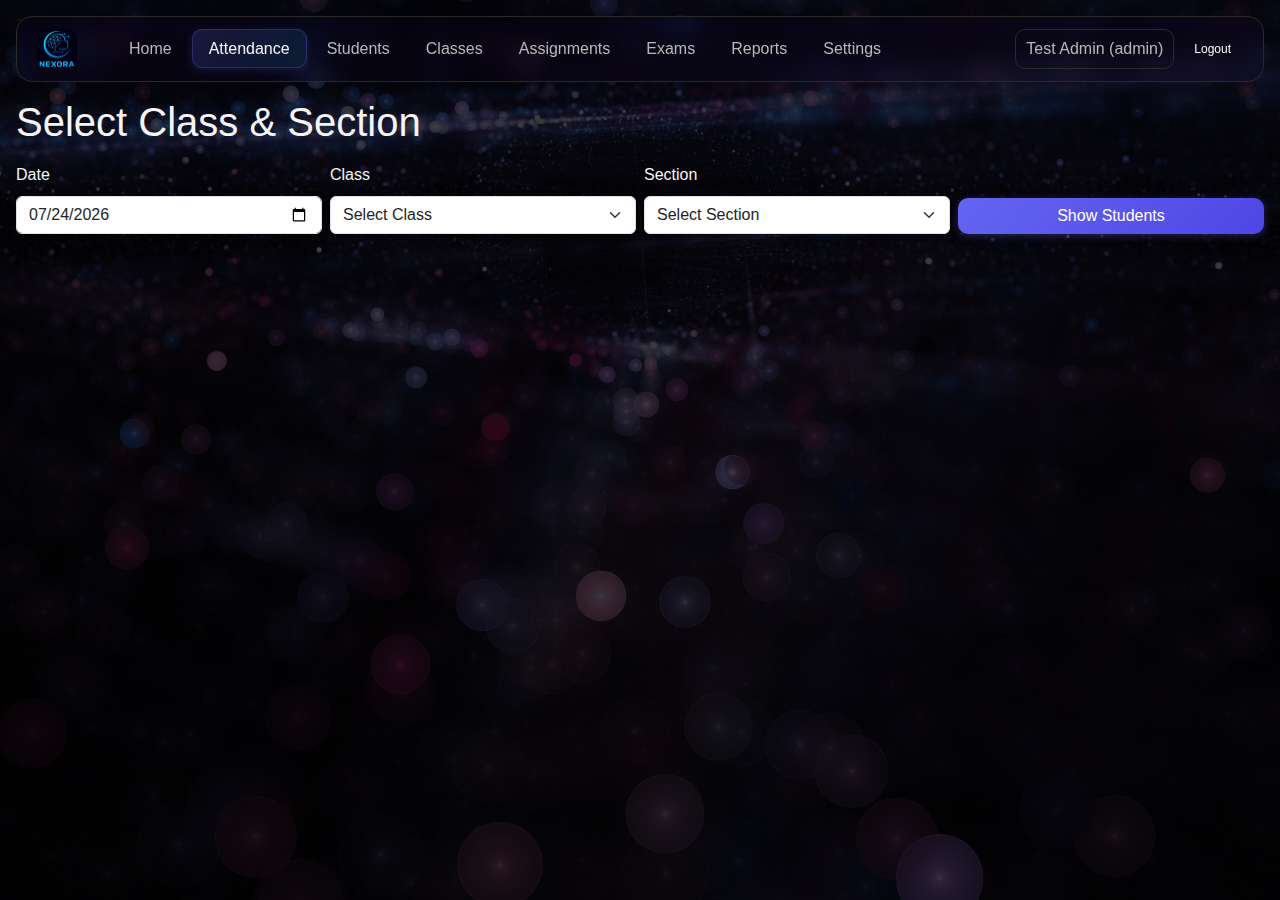
<file: attendance.html>
<!DOCTYPE html>
<html lang="en">
    <head>
        <meta charset="UTF-8">
        <meta name="viewport" content="width=device-width, initial-scale=1.0">
        <title>Attendance</title>
        <link href="https://cdn.jsdelivr.net/npm/bootstrap@5.3.3/dist/css/bootstrap.min.css" rel="stylesheet">
        <link rel="stylesheet" href="style.css">
    </head>
    <body data-page="attendance">
        <div class="banner container">
            <div class="navbar">
                <img src="logo.jpg" class="logo" alt="School Logo">
                <ul class="nav">
                    <li><a href="index.html">Home</a></li>
                    <li><a class="active" href="attendance.html">Attendance</a></li>
                    <li><a href="students.html">Students</a></li>
                    <li><a href="classes.html">Classes</a></li>
                    <li><a href="assignments.html">Assignments</a></li>
                    <li><a href="exams.html">Exams</a></li>
                    <li><a href="reports.html">Reports</a></li>
                    <li><a href="settings.html">Settings</a></li>
                </ul>
                <button id="toggleTheme" class="btn btn-sm btn-outline-light ms-auto">Dark</button>
            </div>

            <div class="content mt-3">
                <h1>Select Class & Section</h1>
                <form id="attendanceSelectForm" class="row g-2 mt-1">
                    <div class="col-12 col-md-3">
                        <label class="form-label">Date</label>
                        <input id="attendanceDate" type="date" class="form-control" value="" required>
                    </div>
                    <div class="col-12 col-md-3">
                        <label class="form-label">Class</label>
                        <select id="attendanceClass" class="form-select" required>
                            <option value="">Select Class</option>
                        </select>
                    </div>
                    <div class="col-12 col-md-3">
                        <label class="form-label">Section</label>
                        <select id="attendanceSection" class="form-select" required>
                            <option value="">Select Section</option>
                        </select>
                    </div>
                    <div class="col-12 col-md-3 d-flex align-items-end">
                        <button type="submit" class="btn btn-primary w-100">Show Students</button>
                    </div>
                </form>
                <div class="table-card mt-4 d-none" id="studentsTableCard">
                    <h5 class="mb-3">Students in Selected Class & Section</h5>
                    <table class="table table-bordered">
                        <thead>
                            <tr>
                                <th>#</th>
                                <th>ID</th>
                                <th>Name</th>
                                <th>Status</th>
                            </tr>
                        </thead>
                        <tbody id="attendanceTableBody">
                            <!-- Students will be loaded here -->
                        </tbody>
                    </table>
                </div>
            </div>
        </div>
        <script>
        
        // Utility: load unique classes and sections from students in localStorage
        function populateClassSectionSelectors() {
            const students = JSON.parse(localStorage.getItem('students') || '[]');
            const classSet = new Set(students.map(s => s.className));
            const attendanceClass = document.getElementById('attendanceClass');
            attendanceClass.innerHTML = '<option value="">Select Class</option>';
            classSet.forEach(cls => {
                if(cls) attendanceClass.innerHTML += `<option value="${cls}">${cls}</option>`;
            });

            attendanceClass.addEventListener('change', function() {
                const selectedClass = this.value;
                const sectionSet = new Set(students.filter(s => s.className === selectedClass).map(s => s.section));
                const attendanceSection = document.getElementById('attendanceSection');
                attendanceSection.innerHTML = '<option value="">Select Section</option>';
                sectionSet.forEach(sec => {
                    if(sec) attendanceSection.innerHTML += `<option value="${sec}">${sec}</option>`;
                });
            });
        }

        // On form submit, display students table for selected class/section
        document.addEventListener('DOMContentLoaded', function() {
            populateClassSectionSelectors();
            // Default date to today
            const dateInput = document.getElementById('attendanceDate');
            if(dateInput && !dateInput.value) dateInput.value = new Date().toISOString().split('T')[0];

            document.getElementById('attendanceSelectForm').addEventListener('submit', function(e) {
                e.preventDefault();
                const cls = document.getElementById('attendanceClass').value;
                const sec = document.getElementById('attendanceSection').value;
                const tbody = document.getElementById('attendanceTableBody');
                const tableCard = document.getElementById('studentsTableCard');
                if(!cls || !sec) { alert('Please select class and section.'); return; }
                const students = JSON.parse(localStorage.getItem('students') || '[]');
                const filtered = students.filter(s => s.className === cls && s.section === sec);
                if(filtered.length === 0){
                    tbody.innerHTML = '<tr><td colspan="4" class="text-center text-muted">No students found for this class/section</td></tr>';
                } else {
                    tbody.innerHTML = filtered.map((s, idx) => 
                        `<tr>
                            <td>${idx+1}</td>
                            <td>${s.id || ''}</td>
                            <td>${s.name}</td>
                            <td>
                                <select class="form-select form-select-sm attendance-status">
                                    <option value="Present">Present</option>
                                    <option value="Absent">Absent</option>
                                    <option value="Late">Late</option>
                                    <option value="Excused">Excused</option>
                                </select>
                            </td>
                        </tr>`
                    ).join('');
                }
                tableCard.classList.remove('d-none');
            });
        });

        function loadStudents() {
    const stored = localStorage.getItem('students');
    if (stored) {
        try {
            return JSON.parse(stored);
        } catch (e) {
            return [];
        }
    }
    return [];
}

// --- Populate Class and Section selects based on saved students ---
function populateClassAndSectionSelects() {
    const students = loadStudents();

    // Get all unique classes
    const classes = Array.from(new Set(students.map(s => s.class))).filter(Boolean).sort();
    // Get all unique sections
    const sections = Array.from(new Set(students.map(s => s.section))).filter(Boolean).sort();

    // Populate class select
    const classSelect = document.getElementById('attendanceClass');
    classSelect.innerHTML = '<option value="">Select Class</option>';
    classes.forEach(cls => {
        const option = document.createElement('option');
        option.value = cls;
        option.textContent = cls;
        classSelect.appendChild(option);
    });

    // Populate section select
    const sectionSelect = document.getElementById('attendanceSection');
    sectionSelect.innerHTML = '<option value="">Select Section</option>';
    sections.forEach(sec => {
        const option = document.createElement('option');
        option.value = sec;
        option.textContent = sec;
        sectionSelect.appendChild(option);
    });
}

// Run on page load
document.addEventListener('DOMContentLoaded', function() {
    populateClassAndSectionSelects();
});
        </script>
        <script src="scripts.js"></script>
        
    </body>
</html>
</file>
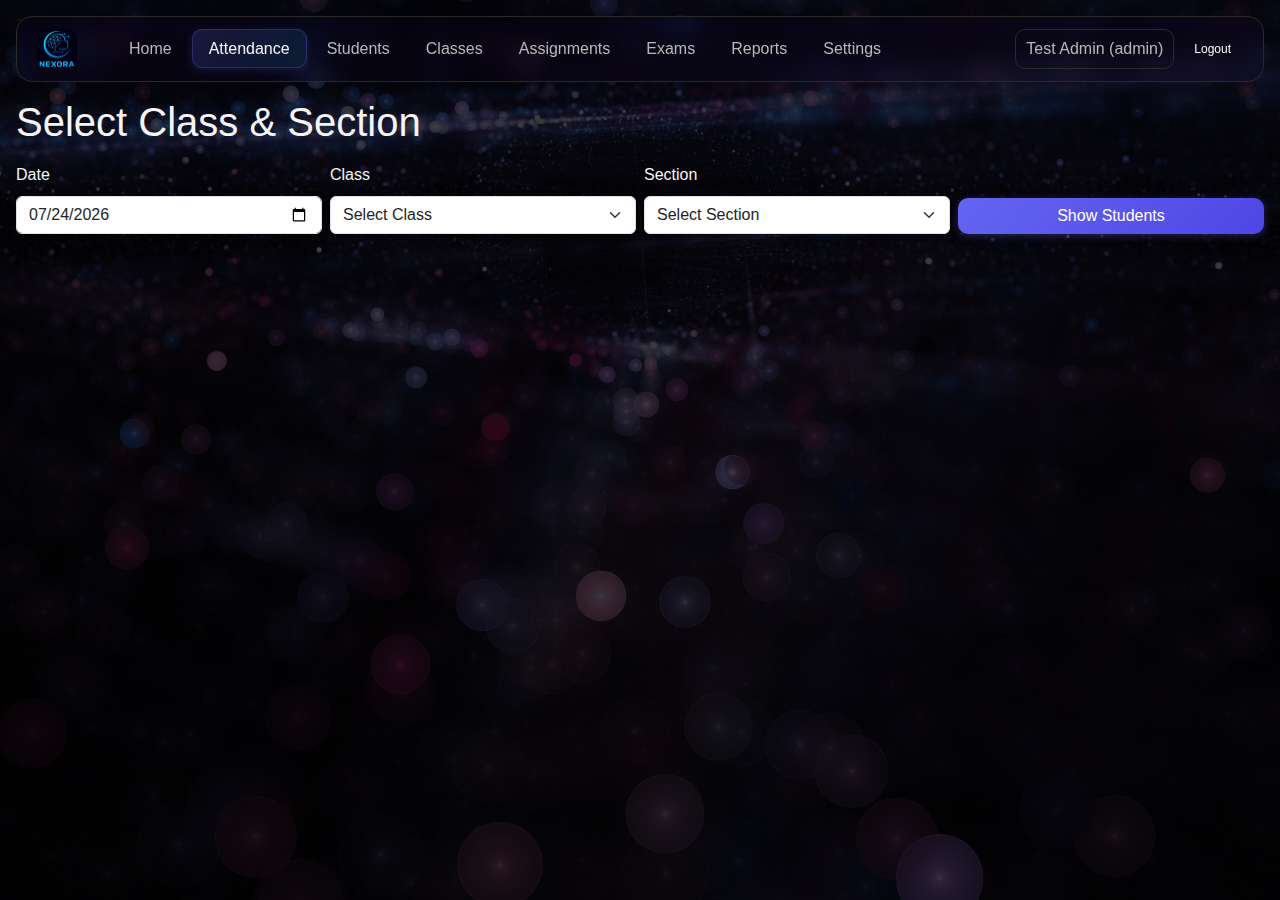
<file: mark-attendance.html>
<!DOCTYPE html>
<html lang="en">
<head>
  <meta charset="UTF-8">
  <meta name="viewport" content="width=device-width, initial-scale=1.0">
  <title>Mark Attendance</title>
  <link href="https://cdn.jsdelivr.net/npm/bootstrap@5.3.3/dist/css/bootstrap.min.css" rel="stylesheet">
  <link rel="stylesheet" href="style.css">
</head>
<body data-page="mark-attendance">
  <div class="banner container">
    <div class="navbar">
        <img src="logo.jpg" class="logo" alt="School Logo">
        <ul class="nav">
          <li><a href="index.html">Home</a></li>
          <li><a href="attendance.html">Attendance</a></li>
          <li><a href="students.html">Students</a></li>
          <li><a href="classes.html">Classes</a></li>
          <li><a href="assignments.html">Assignments</a></li>
          <li><a href="exams.html">Exams</a></li>
          <li><a href="reports.html">Reports</a></li>
          <li><a href="settings.html">Settings</a></li>
        </ul>
      </div><br>
    <h2 id="attendanceHeading">Mark Attendance</h2>
    <div class="table-card mt-3">
      <div class="d-flex justify-content-between align-items-center mb-3">
        <h5 class="mb-0">Attendance List</h5>
        <div class="attendance-actions">
          <button class="btn btn-sm btn-success" onclick="markAllPresent()">Mark All Present</button>
          <button class="btn btn-sm btn-danger" onclick="markAllAbsent()">Mark All Absent</button>
          <button class="btn btn-sm btn-primary" onclick="saveAttendance()">Save Attendance</button>
        </div>
      </div>
      <table class="table table-bordered">
        <thead>
          <tr>
            <th>#</th>
            <th>Student</th>
            <th>Status</th>
          </tr>
        </thead>
        <tbody id="attendanceTableBody">
          <!-- Students will be loaded dynamically -->
        </tbody>
      </table>
    </div>
  </div>

  <script>
    // Load students from localStorage and populate table
    function loadStudents() {
      const students = JSON.parse(localStorage.getItem('students')) || [];
      const tbody = document.getElementById('attendanceTableBody');
      tbody.innerHTML = '';
      students.forEach((student, idx) => {
        const tr = document.createElement('tr');
        tr.innerHTML = `
          <td>${idx + 1}</td>
          <td>${student}</td>
          <td>
            <select class="form-select form-select-sm attendance-status">
              <option value="Present">Present</option>
              <option value="Absent">Absent</option>
            </select>
          </td>
        `;
        tbody.appendChild(tr);
      });
    }

    // Dummy implementations for attendance actions
    function markAllPresent() {
      document.querySelectorAll('.attendance-status').forEach(sel => sel.value = 'Present');
    }
    function markAllAbsent() {
      document.querySelectorAll('.attendance-status').forEach(sel => sel.value = 'Absent');
    }
    function saveAttendance() {
      const students = JSON.parse(localStorage.getItem('students')) || [];
      const statuses = Array.from(document.querySelectorAll('.attendance-status')).map(sel => sel.value);
      const attendance = students.map((student, idx) => ({
        name: student,
        status: statuses[idx]
      }));
      localStorage.setItem('attendance', JSON.stringify(attendance));
      alert('Attendance saved!');
    }

    document.addEventListener('DOMContentLoaded', loadStudents);
  </script>
  <script src="scripts.js"></script>
</body>
</html>
</file>
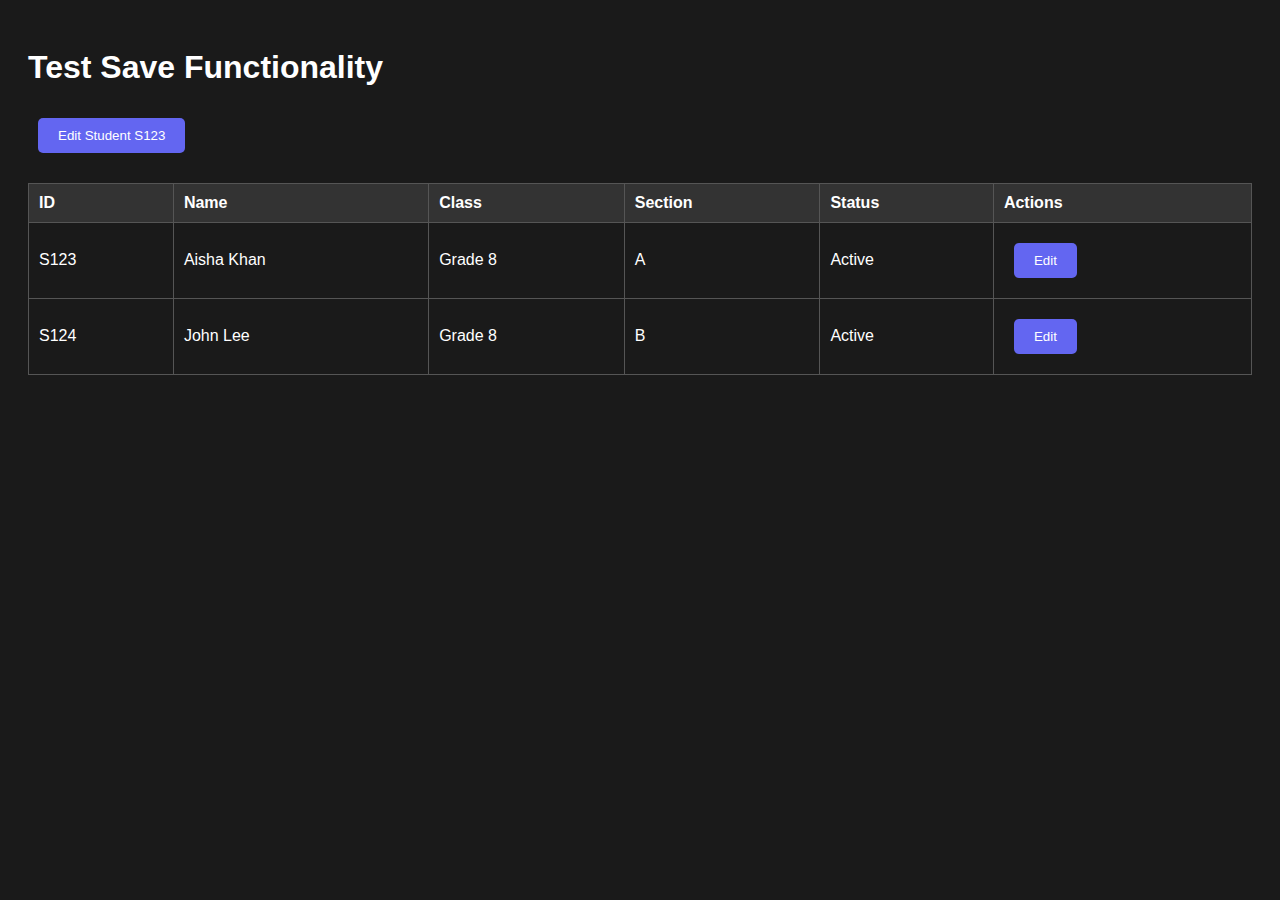
<file: test-save.html>
<!DOCTYPE html>
<html lang="en">
<head>
    <meta charset="UTF-8">
    <meta name="viewport" content="width=device-width, initial-scale=1.0">
    <title>Test Save Functionality</title>
    <style>
        body { font-family: Arial, sans-serif; padding: 20px; background: #1a1a1a; color: white; }
        .btn { padding: 10px 20px; margin: 10px; background: #6366f1; color: white; border: none; border-radius: 5px; cursor: pointer; }
        .btn:hover { background: #4f46e5; }
        .btn-secondary { background: #6c757d; }
        .btn-secondary:hover { background: #545b62; }
        .modal { display: none; position: fixed; z-index: 1000; left: 0; top: 0; width: 100%; height: 100%; background-color: rgba(0, 0, 0, 0.5); }
        .modal:target { display: flex; align-items: center; justify-content: center; }
        .modal .dialog { background: #2a2a2a; border-radius: 10px; padding: 20px; max-width: 500px; width: 90%; box-shadow: 0 4px 20px rgba(0, 0, 0, 0.3); }
        .form-row { margin-bottom: 15px; }
        .form-row label { display: block; margin-bottom: 5px; font-weight: bold; }
        .form-row input, .form-row select { width: 100%; padding: 8px; border: 1px solid #555; border-radius: 4px; background: #333; color: white; }
        .actions { display: flex; gap: 10px; justify-content: flex-end; margin-top: 20px; }
        table { width: 100%; border-collapse: collapse; margin-top: 20px; }
        th, td { padding: 10px; border: 1px solid #555; text-align: left; }
        th { background: #333; }
    </style>
</head>
<body>
    <h1>Test Save Functionality</h1>
    
    <button class="btn" onclick="editStudent('S123')">Edit Student S123</button>
    
    <table>
        <thead>
            <tr>
                <th>ID</th>
                <th>Name</th>
                <th>Class</th>
                <th>Section</th>
                <th>Status</th>
                <th>Actions</th>
            </tr>
        </thead>
        <tbody id="studentTable">
            <tr>
                <td>S123</td>
                <td>Aisha Khan</td>
                <td>Grade 8</td>
                <td>A</td>
                <td>Active</td>
                <td><button class="btn" onclick="editStudent('S123')">Edit</button></td>
            </tr>
        </tbody>
    </table>
    
    <div id="modal-edit-student" class="modal">
        <div class="dialog">
            <h5>Edit Student</h5>
            <div class="form-row">
                <label>Student ID</label>
                <input type="text" id="editStudentId" readonly value="S123">
            </div>
            <div class="form-row">
                <label>Name</label>
                <input type="text" id="editStudentName" placeholder="Full name" value="Aisha Khan">
            </div>
            <div class="form-row">
                <label>Class</label>
                <select id="editStudentClass">
                    <option value="">Select Class</option>
                    <option value="Grade 8" selected>Grade 8</option>
                    <option value="Grade 9">Grade 9</option>
                </select>
            </div>
            <div class="form-row">
                <label>Section</label>
                <select id="editStudentSection">
                    <option value="">Select Section</option>
                    <option value="A" selected>A</option>
                    <option value="B">B</option>
                </select>
            </div>
            <div class="form-row">
                <label>Status</label>
                <select id="editStudentStatus">
                    <option value="Active" selected>Active</option>
                    <option value="Transferred">Transferred</option>
                    <option value="Suspended">Suspended</option>
                </select>
            </div>
            <div class="actions">
                <button class="btn btn-secondary" onclick="closeModal('modal-edit-student')">Cancel</button>
                <button class="btn" onclick="saveStudentEdit()">Save</button>
            </div>
        </div>
    </div>

    <script>
        // Simple storage simulation
        const storage = {
            get(key, fallback) {
                const data = localStorage.getItem(key);
                return data ? JSON.parse(data) : fallback;
            },
            set(key, value) {
                localStorage.setItem(key, JSON.stringify(value));
            }
        };
        
        // Initialize test data
        if(!storage.get('students')) {
            storage.set('students', [
                { id: 'S123', name: 'Aisha Khan', className: 'Grade 8', section: 'A', status: 'Active' }
            ]);
        }
        
        function editStudent(studentId) {
            console.log('Edit student called:', studentId);
            alert('Edit function called for: ' + studentId);
            
            const students = storage.get('students', []);
            const student = students.find(s => s.id === studentId);
            
            if(student) {
                document.getElementById('editStudentId').value = student.id;
                document.getElementById('editStudentName').value = student.name;
                document.getElementById('editStudentClass').value = student.className;
                document.getElementById('editStudentSection').value = student.section;
                document.getElementById('editStudentStatus').value = student.status;
                
                location.hash = 'modal-edit-student';
            }
        }
        
        function saveStudentEdit() {
            console.log('Save function called');
            alert('Save function called!');
            
            const studentId = document.getElementById('editStudentId').value;
            const name = document.getElementById('editStudentName').value.trim();
            const className = document.getElementById('editStudentClass').value;
            const section = document.getElementById('editStudentSection').value;
            const status = document.getElementById('editStudentStatus').value;
            
            console.log('Form data:', { studentId, name, className, section, status });
            
            if(!name || !className || !section) {
                alert('Please fill in all required fields');
                return;
            }
            
            const students = storage.get('students', []);
            const studentIndex = students.findIndex(s => s.id === studentId);
            
            if(studentIndex !== -1) {
                students[studentIndex] = { id: studentId, name, className, section, status };
                storage.set('students', students);
                
                // Update table
                updateTable();
                closeModal('modal-edit-student');
                alert('Student updated successfully!');
            }
        }
        
        function updateTable() {
            const students = storage.get('students', []);
            const tbody = document.getElementById('studentTable');
            
            tbody.innerHTML = students.map(student => `
                <tr>
                    <td>${student.id}</td>
                    <td>${student.name}</td>
                    <td>${student.className}</td>
                    <td>${student.section}</td>
                    <td>${student.status}</td>
                    <td><button class="btn" onclick="editStudent('${student.id}')">Edit</button></td>
                </tr>
            `).join('');
        }
        
        function closeModal(modalId) {
            location.hash = '';
        }
        
        // Initialize table
        updateTable();
    </script>
</body>
</html>
</file>
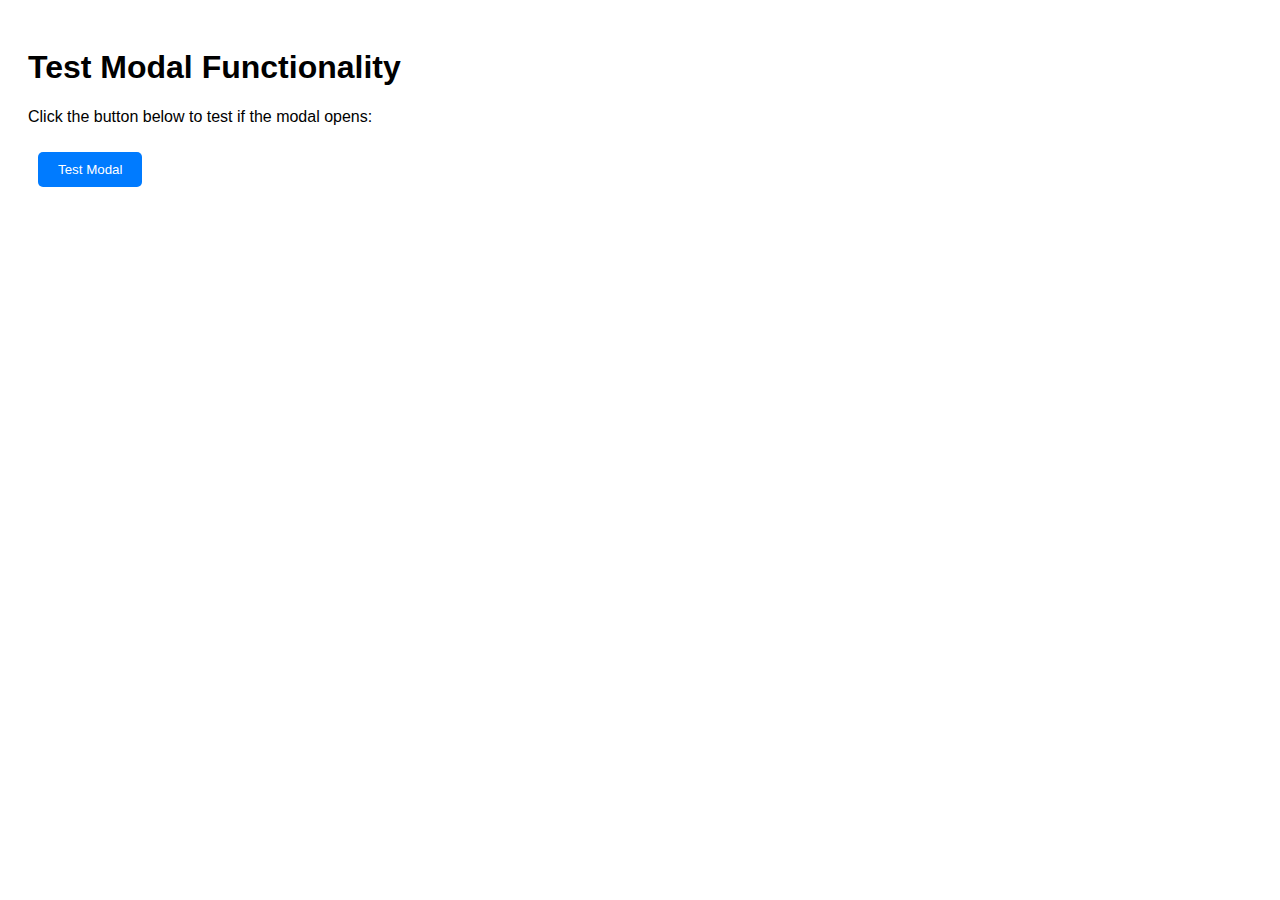
<file: test.html>
<!DOCTYPE html>
<html lang="en">
<head>
    <meta charset="UTF-8">
    <meta name="viewport" content="width=device-width, initial-scale=1.0">
    <title>Test Modal</title>
    <style>
        body { font-family: Arial, sans-serif; padding: 20px; }
        .btn { padding: 10px 20px; margin: 10px; background: #007bff; color: white; border: none; border-radius: 5px; cursor: pointer; }
        .btn:hover { background: #0056b3; }
    </style>
</head>
<body>
    <h1>Test Modal Functionality</h1>
    <p>Click the button below to test if the modal opens:</p>
    <button class="btn" onclick="testModal()">Test Modal</button>
    
    <div id="modal-edit-student" class="modal">
        <div class="dialog">
            <h5>Edit Student</h5>
            <div class="form-row">
                <label>Student ID</label>
                <input type="text" id="editStudentId" readonly value="S123">
            </div>
            <div class="form-row">
                <label>Name</label>
                <input type="text" id="editStudentName" placeholder="Full name" value="Test Student">
            </div>
            <div class="form-row">
                <label>Class</label>
                <select id="editStudentClass">
                    <option value="">Select Class</option>
                    <option value="Grade 8" selected>Grade 8</option>
                </select>
            </div>
            <div class="form-row">
                <label>Section</label>
                <select id="editStudentSection">
                    <option value="">Select Section</option>
                    <option value="A" selected>A</option>
                </select>
            </div>
            <div class="form-row">
                <label>Status</label>
                <select id="editStudentStatus">
                    <option value="Active" selected>Active</option>
                    <option value="Transferred">Transferred</option>
                    <option value="Suspended">Suspended</option>
                </select>
            </div>
            <div class="actions">
                <button class="btn btn-secondary" onclick="closeModal('modal-edit-student')">Cancel</button>
                <button class="btn btn-primary" onclick="saveStudentEdit()">Save</button>
            </div>
        </div>
    </div>

    <script>
        function testModal() {
            location.hash = 'modal-edit-student';
        }
        
        function closeModal(modalId) {
            location.hash = '';
        }
        
        function saveStudentEdit() {
            const studentId = document.getElementById('editStudentId').value;
            const name = document.getElementById('editStudentName').value.trim();
            const className = document.getElementById('editStudentClass').value;
            const section = document.getElementById('editStudentSection').value;
            const status = document.getElementById('editStudentStatus').value;
            
            alert('Save function called!\n\nStudent ID: ' + studentId + '\nName: ' + name + '\nClass: ' + className + '\nSection: ' + section + '\nStatus: ' + status);
        }
    </script>
    
    <style>
        .modal {
            display: none;
            position: fixed;
            z-index: 1000;
            left: 0;
            top: 0;
            width: 100%;
            height: 100%;
            background-color: rgba(0, 0, 0, 0.5);
        }
        
        .modal:target {
            display: flex;
            align-items: center;
            justify-content: center;
        }
        
        .modal .dialog {
            background: white;
            border-radius: 10px;
            padding: 20px;
            max-width: 500px;
            width: 90%;
            box-shadow: 0 4px 20px rgba(0, 0, 0, 0.3);
        }
        
        .form-row {
            margin-bottom: 15px;
        }
        
        .form-row label {
            display: block;
            margin-bottom: 5px;
            font-weight: bold;
        }
        
        .form-row input,
        .form-row select {
            width: 100%;
            padding: 8px;
            border: 1px solid #ccc;
            border-radius: 4px;
        }
        
        .actions {
            display: flex;
            gap: 10px;
            justify-content: flex-end;
            margin-top: 20px;
        }
        
        .btn-secondary {
            background: #6c757d;
        }
        
        .btn-secondary:hover {
            background: #545b62;
        }
    </style>
</body>
</html>
</file>
<file: style.css>
:root {
    --bg: #0a0a0a;
    --bg-2: #121212;
    --bg-3: #1a1a1a;
    --text: #f5f5f5;
    --text-secondary: #b8b8b8;
    --muted: #8a8a8a;
    --primary: #6366f1;
    --primary-hover: #4f46e5;
    --accent: #06b6d4;
    --success: #10b981;
    --warning: #f59e0b;
    --danger: #ef4444;
    --card: #1a1a1a;
    --card-hover: #222222;
    --border: #2a2a2a;
    --border-light: #3a3a3a;
    --shadow: rgba(0, 0, 0, 0.3);
    --shadow-lg: rgba(0, 0, 0, 0.5);
}

* {
    box-sizing: border-box;
}

body {
    background-image: linear-gradient(rgba(0,0,0,0.75),rgba(0,0,0,0.75)),url(background.png);
    background-size: cover;
    background-position: center;
    background-repeat: no-repeat;
    background-attachment: fixed;
    color: var(--text);
    min-height: 100vh;
    font-family: -apple-system, BlinkMacSystemFont, 'Segoe UI', Roboto, sans-serif;
    line-height: 1.6;
    margin: 0;
    padding: 0;
}

.banner { 
    padding: 16px; 
    max-width: 1400px;
    margin: 0 auto;
}

.navbar {
    display: flex;
    align-items: center;
    gap: 20px;
    background: rgba(15, 0, 49, 0.171);
    border: 1px solid var(--border);
    border-radius: 16px;
    padding: 12px 20px;
    backdrop-filter: blur(12px);
    box-shadow: 0 4px 20px var(--shadow);
    position: sticky;
    top: 12px;
    z-index: 1000;
}

.logo { 
    width: 40px; 
    height: 40px; 
    border-radius: 10px; 
    background: linear-gradient(135deg, var(--primary), var(--accent));
    display: flex;
    align-items: center;
    justify-content: center;
    color: white;
    font-weight: bold;
    font-size: 18px;
}

.nav { 
    list-style: none; 
    display: flex; 
    gap: 4px; 
    margin: 0 16px; 
    padding: 0; 
    flex: 1;
}
.nav a { 
    color: var(--text-secondary); 
    text-decoration: none; 
    padding: 10px 16px; 
    border-radius: 10px; 
    transition: all 200ms ease;
    font-weight: 500;
    position: relative;
}
.nav a:hover { 
    color: var(--text); 
    background: rgba(255,255,255,0.08); 
    transform: translateY(-1px);
}
.nav a.active { 
    color: var(--text); 
    background: linear-gradient(135deg, rgba(99,102,241,0.2), rgba(6,182,212,0.1)); 
    border: 1px solid rgba(99,102,241,0.3);
    box-shadow: 0 2px 8px rgba(99,102,241,0.2);
}

.content { margin-top: 14px; }

.toolbar { display: flex; flex-wrap: wrap; gap: 10px; align-items: center; }
.search { display: flex; align-items: center; gap: 6px; background: var(--card); border: 1px solid var(--border); padding: 6px 10px; border-radius: 10px; }
.search input { background: transparent; border: none; outline: none; color: var(--text); min-width: 220px; }
.counter { background: var(--card); border: 1px solid var(--border); padding: 6px 10px; border-radius: 10px; color: var(--muted); }
.counter.present { color: var(--success); border-color: rgba(46, 204, 113, 0.4); }
.counter.absent { color: var(--danger); border-color: rgba(255, 107, 107, 0.4); }

.tile { display: block; position: relative; background: linear-gradient(180deg, rgba(255,255,255,0.02), rgba(255,255,255,0.01)); border: 1px solid var(--border); color: var(--text); text-decoration: none; padding: 16px; border-radius: 14px; overflow: hidden; }
.tile:hover { transform: translateY(-2px); transition: 150ms ease; border-color: rgba(108,99,255,0.45); box-shadow: 0 6px 24px rgba(108,99,255,0.15); }
.tile span { position: absolute; inset: 0; background: radial-gradient(600px 60px at var(--x, 50%) var(--y, 50%), rgba(108,99,255,0.25), transparent 60%); opacity: 0; transition: opacity 200ms ease; }
.tile:hover span { opacity: 1; }

.summary .cards { display: grid; grid-template-columns: repeat(3, 1fr); gap: 12px; }
.metric-card { background: var(--card); border: 1px solid var(--border); border-radius: 12px; padding: 18px; text-align: center; }
.metric { font-size: 34px; font-weight: 800; }
.label { color: var(--muted); font-size: 14px; }

.panel { background: var(--card); border: 1px solid var(--border); border-radius: 12px; padding: 12px; }
.panel-header { font-weight: 700; margin-bottom: 10px; }

/* Tables */
.table-card { background: var(--card); border: 1px solid var(--border); border-radius: 12px; overflow: hidden; }
table { width: 100%; border-collapse: collapse; }
th, td { padding: 10px 12px; border-bottom: 1px solid var(--border); }
th { color: var(--muted); font-weight: 600; }
tr:hover td { background: rgba(255,255,255,0.03); }

/* Modal (CSS-only using :target) */
.modal { position: fixed; inset: 0; display: none; align-items: center; justify-content: center; background: rgba(0,0,0,0.6); padding: 16px; }
.modal:target { display: flex; }
.modal .dialog { background: var(--bg-2); border: 1px solid var(--border); border-radius: 12px; width: 100%; max-width: 520px; padding: 16px; }
.modal .dialog .actions { display: flex; gap: 8px; justify-content: flex-end; margin-top: 12px; }
.btn { border-radius: 10px; }
.btn-primary { background: var(--primary); border-color: var(--primary); }

/* Tabs */
.tabs { display: flex; gap: 8px; border-bottom: 1px solid var(--border); margin-bottom: 10px; }
.tabs a { padding: 8px 12px; border-radius: 10px 10px 0 0; text-decoration: none; color: var(--muted); border: 1px solid transparent; }
.tabs a.active { color: var(--text); background: var(--card); border: 1px solid var(--border); border-bottom-color: var(--card); }

/* Forms */
.form-row { display: grid; grid-template-columns: 1fr 2fr; gap: 10px; align-items: center; margin-bottom: 10px; }
.form-row input, .form-row select, .form-row textarea { background: var(--card); border: 1px solid var(--border); border-radius: 10px; padding: 8px 10px; color: var(--text); }

/* Responsive */
@media (max-width: 768px) {
    .summary .cards { grid-template-columns: 1fr; }
    .form-row { grid-template-columns: 1fr; }
}

/* Auth Pages */
.auth-page {
    background: linear-gradient(135deg, #0b0f19 0%, #0a0a0a 50%, #0f0f23 100%);
    display: flex;
    align-items: center;
    justify-content: center;
    min-height: 100vh;
    padding: 20px;
}

.auth-container {
    width: 100%;
    max-width: 400px;
}

.auth-card {
    background: var(--card);
    border: 1px solid var(--border);
    border-radius: 20px;
    padding: 40px;
    box-shadow: 0 20px 40px var(--shadow-lg);
    backdrop-filter: blur(12px);
}

.auth-header {
    text-align: center;
    margin-bottom: 30px;
}

.auth-header .logo {
    margin: 0 auto 20px;
    width: 60px;
    height: 60px;
    font-size: 24px;
}

.auth-header h1 {
    font-size: 28px;
    font-weight: 700;
    margin-bottom: 8px;
    color: var(--text);
}

.auth-header p {
    color: var(--text-secondary);
    margin: 0;
}

.auth-form {
    margin-bottom: 30px;
}

/* Style for Add Student Form */
form.filters {
    background: #fff;
    border-radius: 10px;
    box-shadow: 0 2px 8px rgba(0,0,0,0.08);
    padding: 24px 28px 18px 28px;
    max-width: 420px;
    margin: 32px auto;
    font-family: 'Segoe UI', Arial, sans-serif;
}

form.filters .row {
    margin-bottom: 18px;
    display: flex;
    flex-direction: column;
}

form.filters label {
    font-weight: 600;
    margin-bottom: 7px;
    color: #343a40;
    font-size: 1rem;
}

form.filters input[type="text"],
form.filters select {
    padding: 8px 12px;
    font-size: 1rem;
    border: 1px solid #cfd8dc;
    border-radius: 5px;
    transition: border-color 0.2s;
    outline: none;
    background: #f8fafc;
}
form.filters input[type="text"]:focus,
form.filters select:focus {
    border-color: #007bff;
    background: #fff;
}

form.filters .actions {
    display: flex;
    justify-content: flex-end;
    gap: 10px;
    margin-top: 18px;
}

form.filters button[type="submit"] {
    background: #007bff;
    color: #fff;
    border: none;
    border-radius: 4px;
    padding: 8px 22px;
    font-weight: 600;
    font-size: 1rem;
    transition: background 0.2s;
    cursor: pointer;
    box-shadow: 0 1px 3px rgba(0,123,255,0.08);
}

form.filters button[type="submit"]:hover {
    background: #0056b3;
}

form.filters button[type="reset"],
form.filters .btn.secondary {
    background: #f1f3f6;
    color: #343a40;
    border: none;
    border-radius: 4px;
    padding: 8px 16px;
    font-weight: 500;
    font-size: 1rem;
    cursor: pointer;
    transition: background 0.2s;
}

form.filters button[type="reset"]:hover,
form.filters .btn.secondary:hover {
    background: #e2e6ea;
}

/* Optionally style the span inside buttons if used for icons */
form.filters button span {
    margin-right: 4px;
    vertical-align: middle;
}

.form-group {
    margin-bottom: 20px;
}

.form-row {
    display: grid;
    grid-template-columns: 1fr 1fr;
    gap: 15px;
}

.form-group label {
    display: block;
    margin-bottom: 8px;
    font-weight: 600;
    color: var(--text);
}

.form-group input,
.form-group select {
    width: 100%;
    padding: 12px 16px;
    background: var(--bg-2);
    border: 1px solid var(--border);
    border-radius: 12px;
    color: var(--text);
    font-size: 16px;
    transition: all 200ms ease;
}

.form-group input:focus,
.form-group select:focus {
    outline: none;
    border-color: var(--primary);
    box-shadow: 0 0 0 3px rgba(99, 102, 241, 0.1);
}

/* Input group styles for class/section management */
.input-group {
    display: flex;
    gap: 8px;
    align-items: stretch;
}

.input-group select {
    flex: 1;
}

.input-group .btn {
    white-space: nowrap;
    padding: 10px 12px;
    height: auto;
    border-radius: 6px;
    font-size: 12px;
    min-width: 70px;
}

/* Modal tabs styling */
.modal .tabs {
    display: flex;
    border-bottom: 1px solid var(--border);
    margin-bottom: 20px;
}

.modal .tabs a {
    padding: 10px 15px;
    text-decoration: none;
    color: var(--text-secondary);
    border-bottom: 2px solid transparent;
    transition: all 0.2s ease;
}

.modal .tabs a.active,
.modal .tabs a:hover {
    color: var(--primary);
    border-bottom-color: var(--primary);
}

.form-options {
    display: flex;
    justify-content: space-between;
    align-items: center;
    margin-bottom: 25px;
}

.checkbox {
    display: flex;
    align-items: center;
    gap: 8px;
    cursor: pointer;
    font-size: 14px;
    color: var(--text-secondary);
}

.checkbox input[type="checkbox"] {
    width: auto;
    margin: 0;
}

.forgot-link {
    color: var(--primary);
    text-decoration: none;
    font-size: 14px;
}

.forgot-link:hover {
    text-decoration: underline;
}

.btn-full {
    width: 100%;
    padding: 14px;
    font-size: 16px;
    font-weight: 600;
}

.auth-footer {
    text-align: center;
    padding-top: 20px;
    border-top: 1px solid var(--border);
}

.auth-footer p {
    color: var(--text-secondary);
    margin: 0;
}

.auth-footer a {
    color: var(--primary);
    text-decoration: none;
    font-weight: 600;
}

.auth-footer a:hover {
    text-decoration: underline;
}

/* Notifications */
.notification-actions {
    display: flex;
    gap: 10px;
}

.notification-filters .btn-group {
    display: flex;
    gap: 4px;
}

.notification-filters .btn {
    border-radius: 8px;
    padding: 8px 16px;
    font-size: 14px;
}

.notifications-list {
    display: flex;
    flex-direction: column;
    gap: 12px;
}

.notification-item {
    display: flex;
    gap: 16px;
    padding: 20px;
    background: var(--card);
    border: 1px solid var(--border);
    border-radius: 12px;
    transition: all 200ms ease;
    position: relative;
}

.notification-item:hover {
    background: var(--card-hover);
    transform: translateY(-2px);
    box-shadow: 0 4px 12px var(--shadow);
}

.notification-item.unread {
    border-left: 4px solid var(--primary);
    background: rgba(99, 102, 241, 0.05);
}

.notification-icon {
    flex-shrink: 0;
    width: 48px;
    height: 48px;
    background: var(--bg-2);
    border-radius: 12px;
    display: flex;
    align-items: center;
    justify-content: center;
    font-size: 20px;
}

.notification-content {
    flex: 1;
}

.notification-header {
    display: flex;
    justify-content: space-between;
    align-items: flex-start;
    margin-bottom: 8px;
}

.notification-header h6 {
    margin: 0;
    font-weight: 600;
    color: var(--text);
}

.notification-time {
    color: var(--muted);
    font-size: 12px;
    white-space: nowrap;
}

.notification-content p {
    margin: 0 0 12px 0;
    color: var(--text-secondary);
    line-height: 1.5;
}

.notification-actions {
    display: flex;
    gap: 8px;
}

/* Settings */
.settings-section {
    margin-bottom: 40px;
}

.settings-section h3 {
    font-size: 20px;
    font-weight: 600;
    margin-bottom: 16px;
    color: var(--text);
}

/* Settings layout (Google-like) */
.settings-layout {
    align-items: flex-start;
}

.settings-sidebar {
    position: sticky;
    top: 90px;
}

.settings-nav {
    display: flex;
    flex-direction: column;
    gap: 6px;
}

.settings-nav a {
    text-decoration: none;
    color: var(--text-secondary);
    padding: 8px 10px;
    border-radius: 8px;
}

.settings-nav a:hover,
.settings-nav a.active {
    color: var(--text);
    background: rgba(255,255,255,0.06);
}

.settings-content .panel {
    margin-bottom: 16px;
}

@media (max-width: 992px) {
    .settings-sidebar { position: static; }
}

.toggle {
    position: relative;
    display: inline-block;
    width: 50px;
    height: 24px;
}

.toggle input {
    opacity: 0;
    width: 0;
    height: 0;
}

.slider {
    position: absolute;
    cursor: pointer;
    top: 0;
    left: 0;
    right: 0;
    bottom: 0;
    background-color: var(--border);
    transition: 200ms;
    border-radius: 24px;
}

.slider:before {
    position: absolute;
    content: "";
    height: 18px;
    width: 18px;
    left: 3px;
    bottom: 3px;
    background-color: white;
    transition: 200ms;
    border-radius: 50%;
}

input:checked + .slider {
    background-color: var(--primary);
}

input:checked + .slider:before {
    transform: translateX(26px);
}

/* Attendance Toggle */
.attendance-toggle {
    position: relative;
    display: inline-flex;
    align-items: center;
    gap: 8px;
    cursor: pointer;
}

.attendance-toggle input[type="checkbox"] {
    display: none;
}

.toggle-slider {
    position: relative;
    width: 50px;
    height: 24px;
    background-color: var(--danger);
    border-radius: 24px;
    transition: background-color 200ms ease;
}

.toggle-slider:before {
    content: "";
    position: absolute;
    height: 18px;
    width: 18px;
    left: 3px;
    bottom: 3px;
    background-color: white;
    transition: transform 200ms ease;
    border-radius: 50%;
}

.attendance-toggle input[type="checkbox"]:checked + .toggle-slider {
    background-color: var(--success);
}

.attendance-toggle input[type="checkbox"]:checked + .toggle-slider:before {
    transform: translateX(26px);
}

.toggle-label {
    font-size: 14px;
    font-weight: 500;
    color: var(--text-secondary);
    transition: color 200ms ease;
}

.attendance-toggle input[type="checkbox"]:checked ~ .toggle-label {
    color: var(--success);
}

.attendance-toggle input[type="checkbox"]:not(:checked) ~ .toggle-label {
    color: var(--danger);
}

/* Attendance Actions */
.attendance-actions {
    display: flex;
    gap: 8px;
    flex-wrap: wrap;
}

/* Role-based restrictions */
[data-role-restricted] {
    transition: opacity 200ms ease;
}

[data-role-restricted].restricted {
    opacity: 0.5;
    pointer-events: none;
    cursor: not-allowed;
}

/* Enhanced Cards and Panels */
.panel {
    background: var(--card);
    border: 1px solid var(--border);
    border-radius: 16px;
    padding: 24px;
    box-shadow: 0 2px 8px var(--shadow);
    transition: all 200ms ease;
}

.panel:hover {
    box-shadow: 0 4px 16px var(--shadow);
    transform: translateY(-1px);
}

.panel-header {
    font-size: 18px;
    font-weight: 600;
    margin-bottom: 16px;
    color: var(--text);
    display: flex;
    align-items: center;
    gap: 8px;
}

/* Students grouped view */
.class-group {
    margin-bottom: 16px;
    border: 1px solid var(--border);
    border-radius: 12px;
    overflow: hidden;
}
.class-group header {
    background: var(--bg-2);
    padding: 10px 14px;
    font-weight: 600;
}
.class-group .group-body {
    padding: 10px 14px;
}
.class-group .badge {
    margin-right: 6px;
}

/* Enhanced Buttons */
.btn {
    border-radius: 10px;
    font-weight: 500;
    transition: all 200ms ease;
    border: none;
    cursor: pointer;
}

.btn-primary {
    background: linear-gradient(135deg, var(--primary), var(--primary-hover));
    color: white;
    box-shadow: 0 2px 8px rgba(99, 102, 241, 0.3);
}

.btn-primary:hover {
    transform: translateY(-1px);
    box-shadow: 0 4px 12px rgba(99, 102, 241, 0.4);
}

.btn-outline-primary {
    border: 1px solid var(--primary);
    color: var(--primary);
    background: transparent;
}

.btn-outline-primary:hover {
    background: var(--primary);
    color: white;
}

/* Enhanced Tables */
.table-card {
    background: var(--card);
    border: 1px solid var(--border);
    border-radius: 16px;
    overflow: hidden;
    box-shadow: 0 2px 8px var(--shadow);
}

.table-card table {
    width: 100%;
    border-collapse: collapse;
    margin: 0;
}

.table-card th {
    background: var(--bg-2);
    color: var(--text);
    font-weight: 600;
    padding: 16px;
    text-align: left;
    border-bottom: 1px solid var(--border);
}

.table-card td {
    padding: 16px;
    border-bottom: 1px solid var(--border);
    color: var(--text-secondary);
}

.table-card tr:hover td {
    background: rgba(255, 255, 255, 0.02);
    color: var(--text);
}

.table-card tr:last-child td {
    border-bottom: none;
}

/* Badges */
.badge {
    padding: 4px 8px;
    border-radius: 6px;
    font-size: 12px;
    font-weight: 500;
}

.text-bg-success {
    background: rgba(16, 185, 129, 0.2);
    color: var(--success);
    border: 1px solid rgba(16, 185, 129, 0.3);
}

.text-bg-danger {
    background: rgba(239, 68, 68, 0.2);
    color: var(--danger);
    border: 1px solid rgba(239, 68, 68, 0.3);
}

/* Light theme support */
body.light {
    --bg: #f8fafc;
    --bg-2: #ffffff;
    --bg-3: #f1f5f9;
    --text: #0f172a;
    --text-secondary: #475569;
    --muted: #64748b;
    --card: #ffffff;
    --card-hover: #f8fafc;
    --border: #e2e8f0;
    --border-light: #cbd5e1;
    --shadow: rgba(0, 0, 0, 0.1);
    --shadow-lg: rgba(0, 0, 0, 0.15);
}

body.light .auth-page {
    background: linear-gradient(135deg, #f8fafc 0%, #e2e8f0 50%, #cbd5e1 100%);
}

/* Enhanced Editing Styles */
.editable {
    cursor: pointer;
    transition: all 200ms ease;
    padding: 4px 8px;
    border-radius: 4px;
}

.editable:hover {
    background: rgba(99, 102, 241, 0.1);
    border: 1px dashed var(--primary);
}

.editable.editing {
    background: var(--card);
    border: 1px solid var(--primary);
    box-shadow: 0 0 0 2px rgba(99, 102, 241, 0.2);
}

.edit-buttons {
    display: flex;
    gap: 4px;
    flex-wrap: wrap;
}

.edit-buttons .btn {
    font-size: 12px;
    padding: 4px 8px;
}

.table-card tr:hover {
    background: rgba(255, 255, 255, 0.02);
}

.table-card tr:hover .edit-buttons {
    opacity: 1;
}

.edit-buttons {
    opacity: 0.7;
    transition: opacity 200ms ease;
}

/* Modal Enhancements */
.modal .dialog {
    max-width: 600px;
    width: 90vw;
}

.modal .form-row {
    margin-bottom: 16px;
}

.modal .form-row label {
    font-weight: 600;
    margin-bottom: 6px;
    display: block;
}

.modal .form-row input,
.modal .form-row select,
.modal .form-row textarea {
    width: 100%;
    padding: 10px 12px;
    border: 1px solid var(--border);
    border-radius: 8px;
    background: var(--bg-2);
    color: var(--text);
    font-size: 14px;
}

.modal .form-row input:focus,
.modal .form-row select:focus,
.modal .form-row textarea:focus {
    outline: none;
    border-color: var(--primary);
    box-shadow: 0 0 0 2px rgba(99, 102, 241, 0.2);
}

/* Action Buttons */
.btn-sm {
    padding: 6px 12px;
    font-size: 12px;
    border-radius: 6px;
}

.btn-outline-primary {
    border: 1px solid var(--primary);
    color: var(--primary);
    background: transparent;
}

.btn-outline-primary:hover {
    background: var(--primary);
    color: white;
}

.btn-outline-secondary {
    border: 1px solid var(--muted);
    color: var(--muted);
    background: transparent;
}

.btn-outline-secondary:hover {
    background: var(--muted);
    color: white;
}

.btn-outline-danger {
    border: 1px solid var(--danger);
    color: var(--danger);
    background: transparent;
}

.btn-outline-danger:hover {
    background: var(--danger);
    color: white;
}

/* Status Indicators */
.status-present {
    color: var(--success);
    font-weight: 600;
}

.status-absent {
    color: var(--danger);
    font-weight: 600;
}

/* Loading States */
.loading {
    opacity: 0.6;
    pointer-events: none;
}

.loading::after {
    content: '';
    position: absolute;
    top: 50%;
    left: 50%;
    width: 20px;
    height: 20px;
    margin: -10px 0 0 -10px;
    border: 2px solid var(--primary);
    border-top: 2px solid transparent;
    border-radius: 50%;
    animation: spin 1s linear infinite;
}

@keyframes spin {
    0% { transform: rotate(0deg); }
    100% { transform: rotate(360deg); }
}

/* Responsive Design */
@media (max-width: 768px) {
    .banner {
        padding: 12px;
    }
    
    .navbar {
        flex-direction: column;
        gap: 12px;
        padding: 16px;
    }
    
    .nav {
        flex-wrap: wrap;
        justify-content: center;
        margin: 0;
    }
    
    .form-row {
        grid-template-columns: 1fr;
    }
    
    .auth-card {
        padding: 24px;
    }
    
    .notification-item {
        flex-direction: column;
        gap: 12px;
    }
    
    .notification-header {
        flex-direction: column;
        align-items: flex-start;
        gap: 4px;
    }
    
    .notification-actions {
        flex-wrap: wrap;
    }
    
    .edit-buttons {
        opacity: 1;
    }
    
    .edit-buttons .btn {
        font-size: 10px;
        padding: 3px 6px;
    }
    
    .modal .dialog {
        width: 95vw;
        margin: 10px;
    }
}


/* Mark Attendance page: dark background for Student and Status cells */
body[data-page="mark-attendance"] .table-card tbody td:nth-child(2),
body[data-page="mark-attendance"] .table-card tbody td:nth-child(1),
body[data-page="mark-attendance"] .table-card tbody td:nth-child(3) {
    background: var(--bg-2);
    color: var(--text);
}

body[data-page="mark-attendance"] .table-card tbody tr:hover td:nth-child(2),
body[data-page="mark-attendance"] .table-card tbody tr:hover td:nth-child(1),
body[data-page="mark-attendance"] .table-card tbody tr:hover td:nth-child(3) {
    background: var(--bg-3);
    color: var(--text);
}

/* Modal Styles */
.modal {
    display: none;
    position: fixed;
    z-index: 1000;
    left: 0;
    top: 0;
    width: 100%;
    height: 100%;
    background-color: rgba(0, 0, 0, 0.5);
    backdrop-filter: blur(4px);
}

/* Test: Make modal always visible for debugging */
.modal#modal-edit-student {
    display: flex !important;
    align-items: center;
    justify-content: center;
}

.modal:target {
    display: flex;
    align-items: center;
    justify-content: center;
}

.modal .dialog {
    background: var(--card);
    border: 1px solid var(--border);
    border-radius: 16px;
    padding: 24px;
    max-width: 500px;
    width: 90%;
    max-height: 90vh;
    overflow-y: auto;
    box-shadow: 0 10px 30px rgba(0, 0, 0, 0.3);
    position: relative;
}

.modal .dialog h5 {
    margin: 0 0 20px 0;
    color: var(--text);
    font-size: 20px;
    font-weight: 600;
}

.modal .actions {
    display: flex;
    gap: 12px;
    justify-content: flex-end;
    margin-top: 24px;
    padding-top: 20px;
    border-top: 1px solid var(--border);
}

.modal .btn {
    padding: 10px 20px;
    border-radius: 8px;
    font-weight: 500;
    cursor: pointer;
    transition: all 200ms ease;
    border: none;
}

.modal .btn-secondary {
    background: var(--bg-2);
    color: var(--text);
    border: 1px solid var(--border);
}

.modal .btn-secondary:hover {
    background: var(--bg-3);
}

.modal .btn-primary {
    background: var(--primary);
    color: white;
}

.modal .btn-primary:hover {
    background: var(--primary-hover);
    transform: translateY(-1px);
}

body[data-page="students"] {
    background: linear-gradient(135deg, #e9f0fa 0%, #f8fafc 100%);
    min-height: 100vh;
    font-family: 'Segoe UI', Arial, sans-serif;
    color: #23272f;
}

/* Main container styling */
body[data-page="students"] .banner.container {
    background: #fff;
    border-radius: 20px;
    box-shadow: 0 8px 32px rgba(0,38,70,0.07), 0 1.5px 3px rgba(0,0,0,0.02);
    padding: 32px 36px 40px 36px;
    margin-top: 32px;
    margin-bottom: 32px;
}

/* Heading style */
body[data-page="students"] h1 {
    font-weight: 700;
    letter-spacing: -1px;
    color: #2362b7;
    font-size: 2.15rem;
    margin-bottom: 18px;
}

/* Table card styling */
body[data-page="students"] .table-card {
    box-shadow: 0 2px 8px rgba(35,98,183,0.06);
    border: 1px solid #e2e8f0;
    border-radius: 10px;
    background: #fcfdff;
}

/* Toolbar */
body[data-page="students"] .toolbar {
    margin-bottom: 24px;
}

/* Search input styling */
body[data-page="students"] .search input[type="text"] {
    background: #f3f6fa;
    font-size: 1rem;
    border-radius: 4px;
    color: #2362b7;
}

/* Nav bar styling */
body[data-page="students"] .navbar {
    background: transparent;
    box-shadow: none;
    margin-bottom: 24px;
    border-bottom: 1.5px solid #e9e9f2;
}

/* Nav links */
body[data-page="students"] .nav a {
    font-weight: 500;
    transition: background 0.18s, color 0.18s;
}
body[data-page="students"] .nav a.active,
body[data-page="students"] .nav a:hover {
    background: #2362b7;
    color: #fff;
}

/* Add Student Button */
body[data-page="students"] .btn-primary {
    background: #2362b7;
    border-color: #2362b7;
    font-weight: 600;
    border-radius: 5px;
}
body[data-page="students"] .btn-primary:hover {
    background: #174382;
    border-color: #174382;
}

/* Actions in table */
body[data-page="students"] .btn-outline-primary {
    border-radius: 4px;
    border-color: #2362b7;
    color: #2362b7;
    font-weight: 500;
    transition: background 0.13s, color 0.13s;
}
body[data-page="students"] .btn-outline-primary:hover {
    background: #2362b7;
    color: #fff;
}

body[data-page="students"] .btn-outline-danger {
    border-radius: 4px;
    border-color: #e53935;
    color: #e53935;
    transition: background 0.13s, color 0.13s;
}
body[data-page="students"] .btn-outline-danger:hover {
    background: #e53935;
    color: #fff;
}

/* Modal overlay and dialog */
body[data-page="students"] .modal {
    background: rgba(35, 98, 183, 0.10);
}
body[data-page="students"] .modal .dialog {
    border-radius: 12px;
    box-shadow: 0 4px 24px rgba(35,98,183,0.10);
}

/* Grouped by class panel */
body[data-page="students"] .panel {
    background: #f7faff;
    border-radius: 8px;
    box-shadow: 0 1px 4px rgba(35,98,183,0.05);
    padding: 20px;
    font-size: 1.07rem;
    color: #274472;
}

/* Responsive adjustments */
@media (max-width: 700px) {
    body[data-page="students"] .banner.container {
        padding: 10px 4vw 16px 4vw;
        margin-top: 10px;
        margin-bottom: 10px;
    }

    body[data-page="students"] h1 {
        font-size: 1.3rem;
    }
}
</file>
